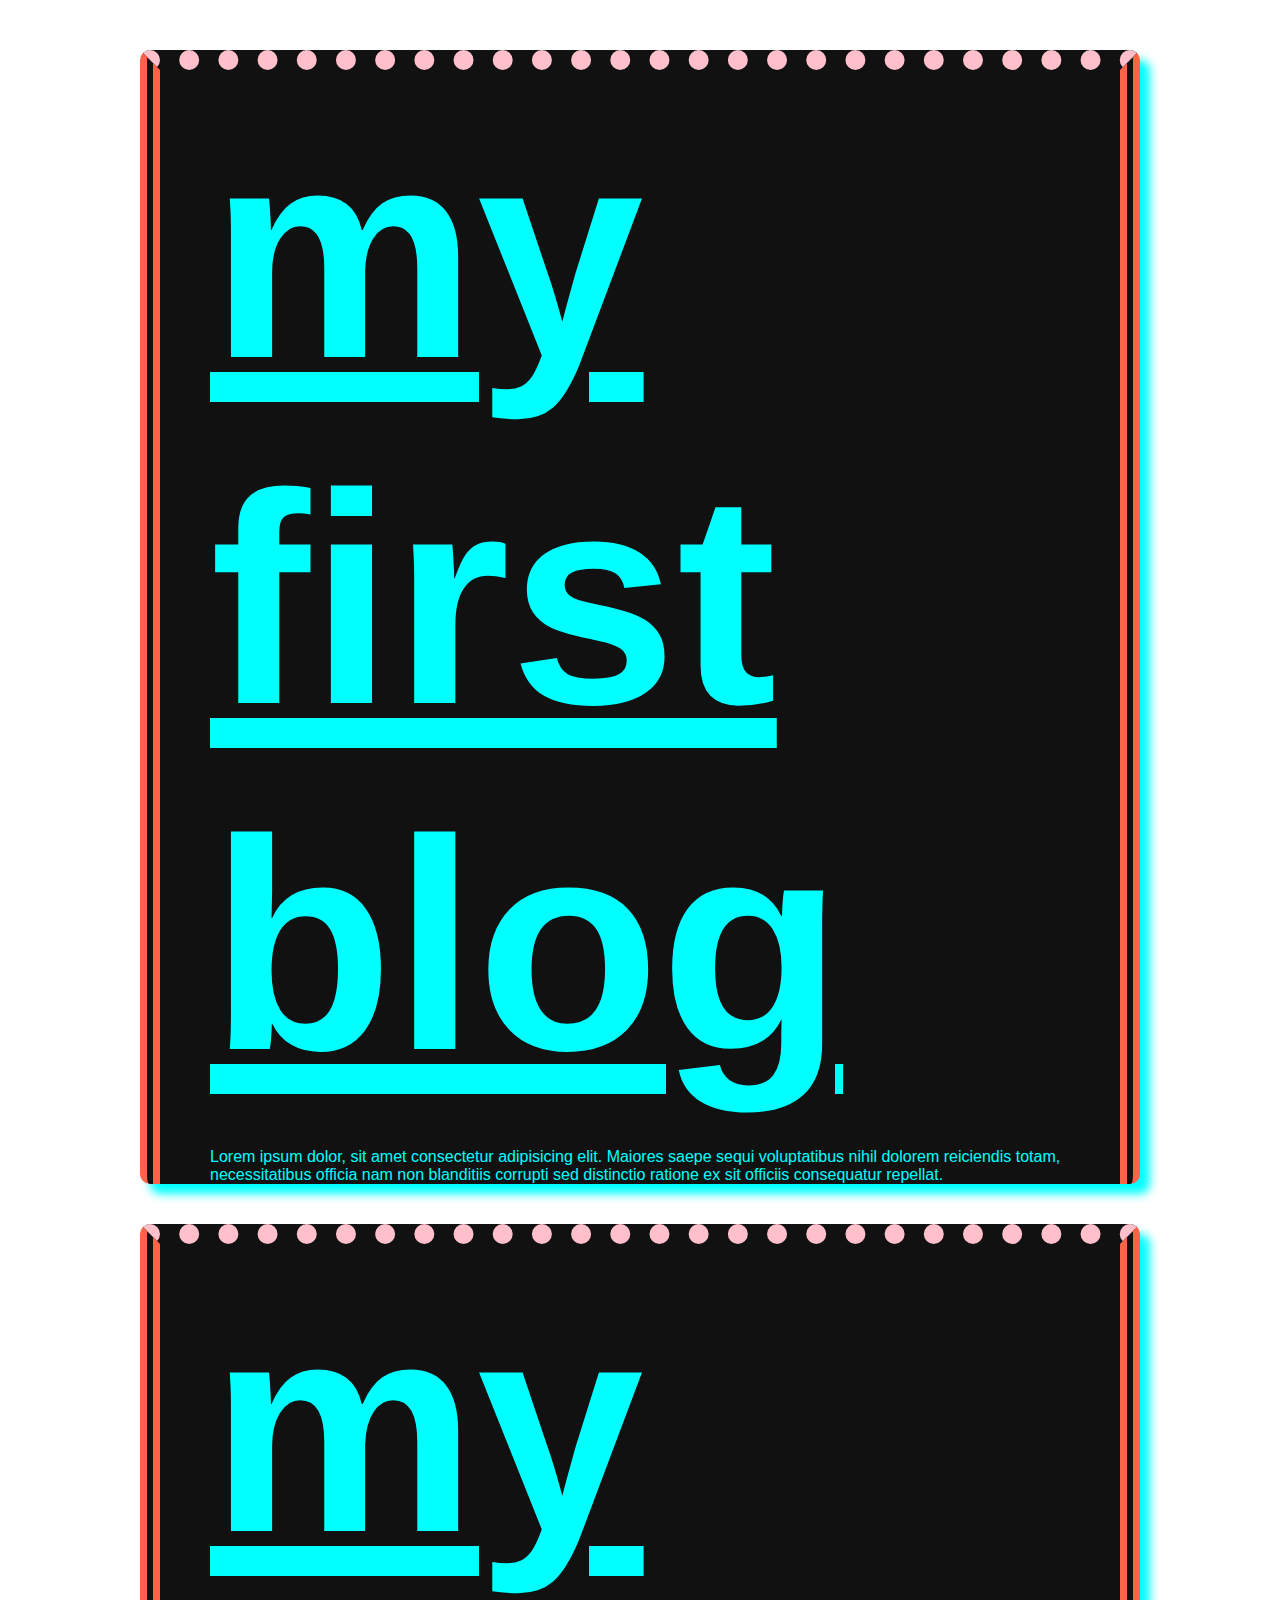
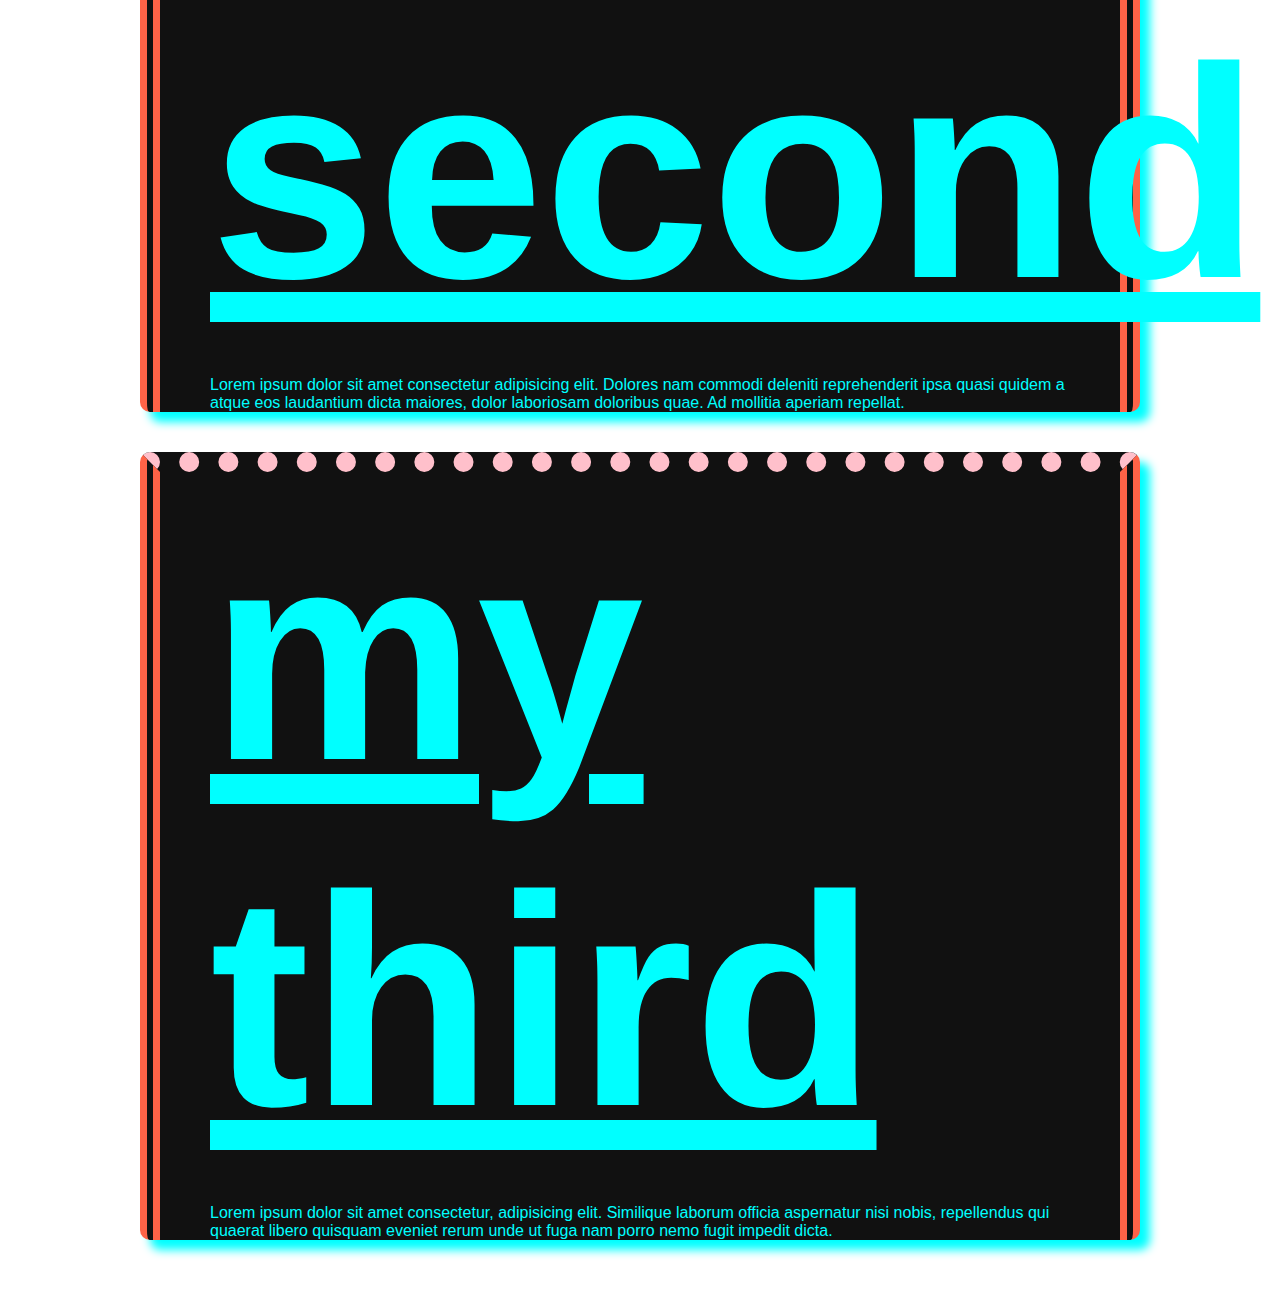
<file: css folder/blogs.html>
<!DOCTYPE html>
<html lang="en">
  <head>
    <meta charset="utf-8">
    <title>my lover</title>
<link rel="stylesheet" href="styles/blog.css">
  
  <style>
.blog{
    color:aqua;
    background-color:rgb(17, 17, 17);
    border:20px double tomato;
    border-top:20px dotted pink;
    border-radius:10px;
    border-bottom:none;
}
*{
    margin-right:10px;
    margin-top: 0%;
    margin:10px 50px 30px;
}
  </style></head>
  <body>
    <div class="blog">
        <h3>my first blog</h3>
        <p>Lorem ipsum dolor, sit amet consectetur adipisicing elit. Maiores saepe sequi voluptatibus nihil dolorem reiciendis totam, necessitatibus officia nam non blanditiis corrupti sed distinctio ratione ex sit officiis consequatur repellat.</p>
    </div>
    <div class="blog">
        <h3>my second</h3>
        <p>Lorem ipsum dolor sit amet consectetur adipisicing elit. Dolores nam commodi deleniti reprehenderit ipsa quasi quidem a atque eos laudantium dicta maiores, dolor laboriosam doloribus quae. Ad mollitia aperiam repellat.</p>
    </div>
    <div class="blog">
        <h3>my third</h3>
        <p>Lorem ipsum dolor sit amet consectetur, adipisicing elit. Similique laborum officia aspernatur nisi nobis, repellendus qui quaerat libero quisquam eveniet rerum unde ut fuga nam porro nemo fugit impedit dicta.</p>

    </div>
  </body>
</html>
</file>
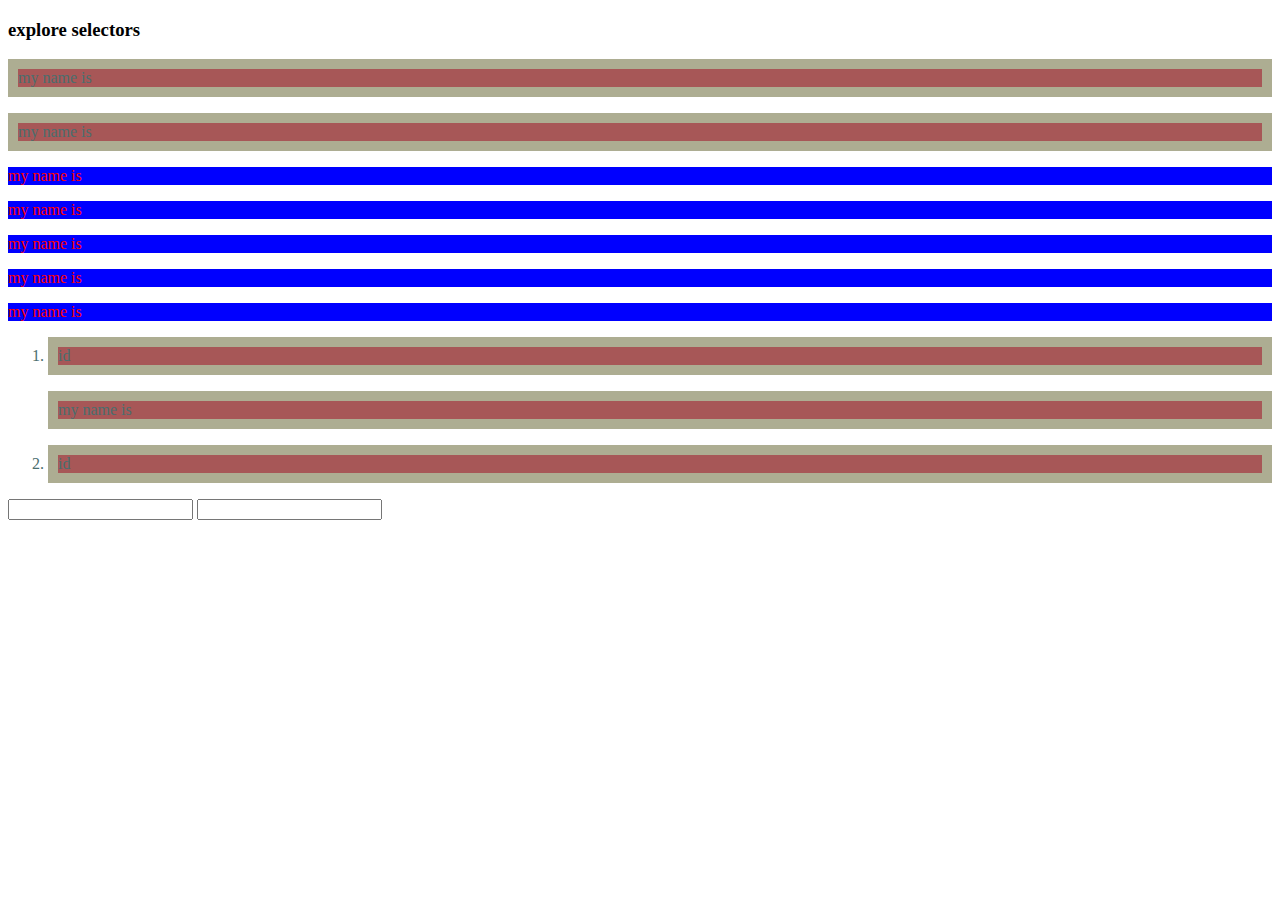
<file: css folder/mixed_selectors.html>
<!DOCTYPE html>
<html lang="en">
  <head>
    <meta charset="utf-8">
    <title>title</title>
    <style>
        *{
           /* margin: 0%;
            padding: 0%;*/
        }
        p{
            color:red;
            background-color:blue;
            padding:yellow;
        }
        .ye,.ke,#ki{
            color:rgb(74, 110, 110);
            background-color:rgb(167, 87, 87);
            font-weight:200px;
            text-align:justify;
            margin:10px  rgb(22, 22, 22) solid;
            border :10px rgb(173, 173, 146) solid;
            padding:10px  pink solid;
        }
        input[type="password"]{
            color:red;
        }
    </style>
  </head>
  <body>
    <h3>explore selectors</h3>
    <p class="ye">my name is</p>
    <p class="ke">my name is</p>
    <p>my name is</p>
    <p>my name is</p>
    <p>my name is</p>
    <p>my name is</p>
    <p>my name is</p>
    <ol>
        <li id="ki">id</li>
        <p class="ye">my name is</p>
        <li class="ke">id</li>
    </ol>
    <form action="">
        <input type="text">
        <input type="password">
    </form>
  </body>
</html>
</file>
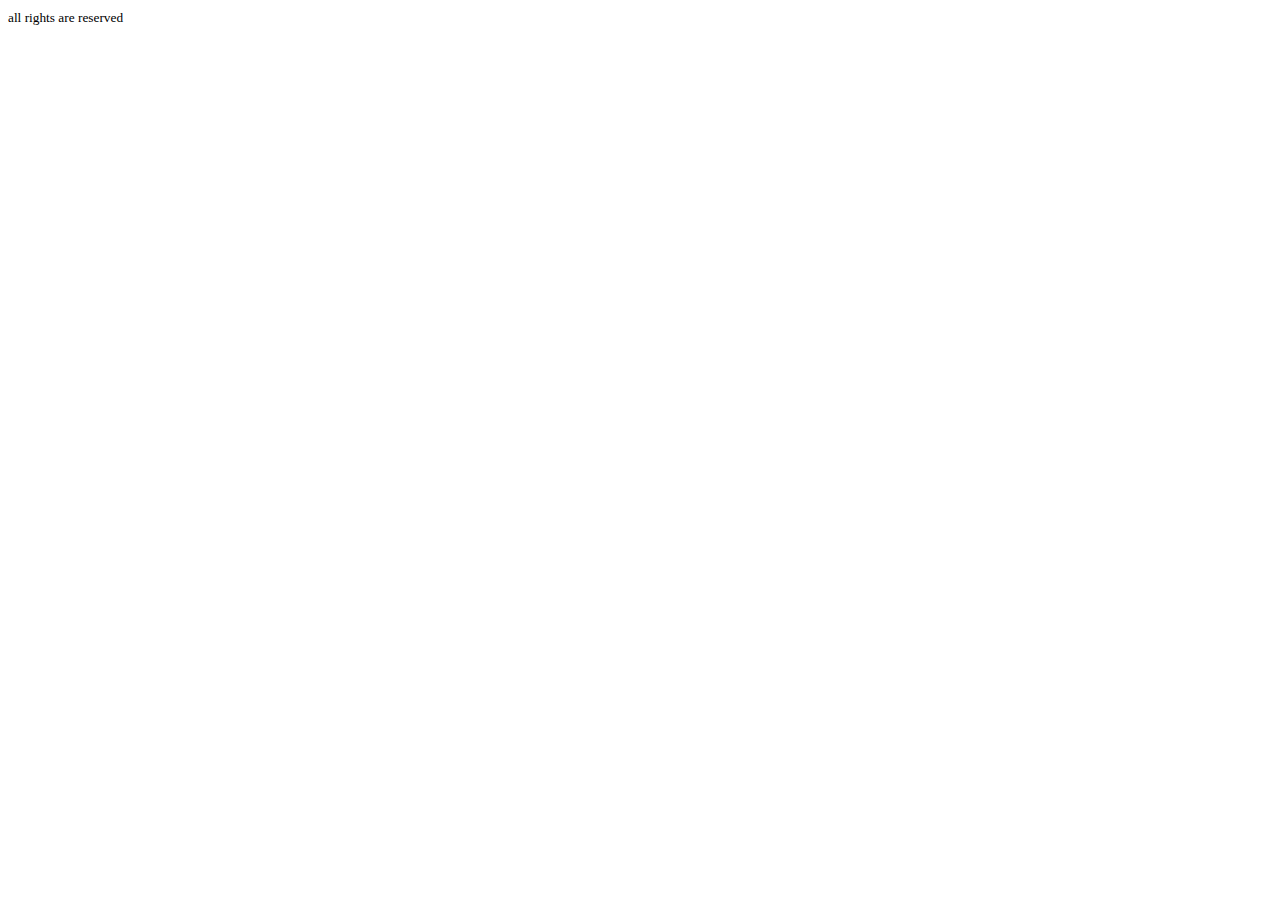
<file: my first website/structure.html>
<!DOCTYPE html>
<html lang="en">
  
    <meta charset="utf-8">
    <title>i love you</title></title>
    <link rel="short icon"  href="images/melody-zimmerman-BcRu6-NEZzE-unsplash.jpg">
  </head>
  <body>
    <footer>
        <small>all rights are reserved</small>
    </footer>
  </body>
</file>
<file: css folder/styles/blog.css>
h3{
font-size:300px;
text-decoration:underline;
font-weight:bold;
}
.blog{
    margin:40px;
    border:20px;
    box-shadow:10px 10px 10px;
    font-family:Arial;
}
.player{
    height:1000px;
    background-color:rgba(255,255,255);
    background-image:url('william-warby-7DtAC8ak-Qw-unsplash.jpg');
    display:block;
}
</file>
